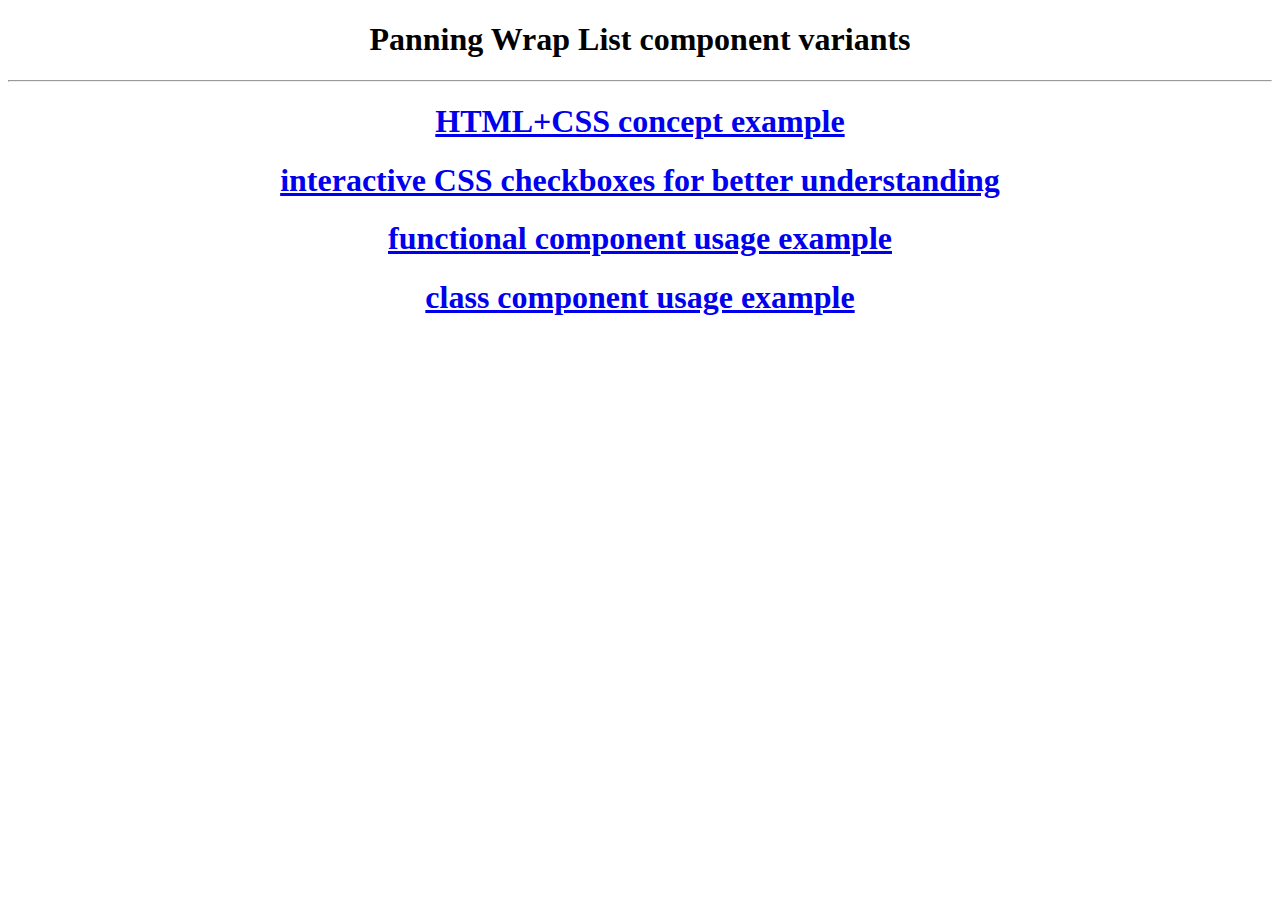
<file: index.html>
<!DOCTYPE html>
<html lang="en">

<head id="head">
  <meta charset="UTF-8">
  <meta name="viewport" content="width=device-width, initial-scale=1, minimum-scale=1">

  <title>Panning Wrap List component variants</title>
</head>

<body id="body" style="text-align: center">
  <h1>Panning Wrap List component variants</h1>
  <hr>
  <h1><a href="html-css-example">HTML+CSS concept example</a></h1>
  <h1><a href="interactive-css-checkboxes">interactive CSS checkboxes for better understanding</a></h1>
  <h1><a href="use-functional-component">functional component usage example</a></h1>
  <h1><a href="use-class-component">class component usage example</a></h1>
</body>

</html>
</file>
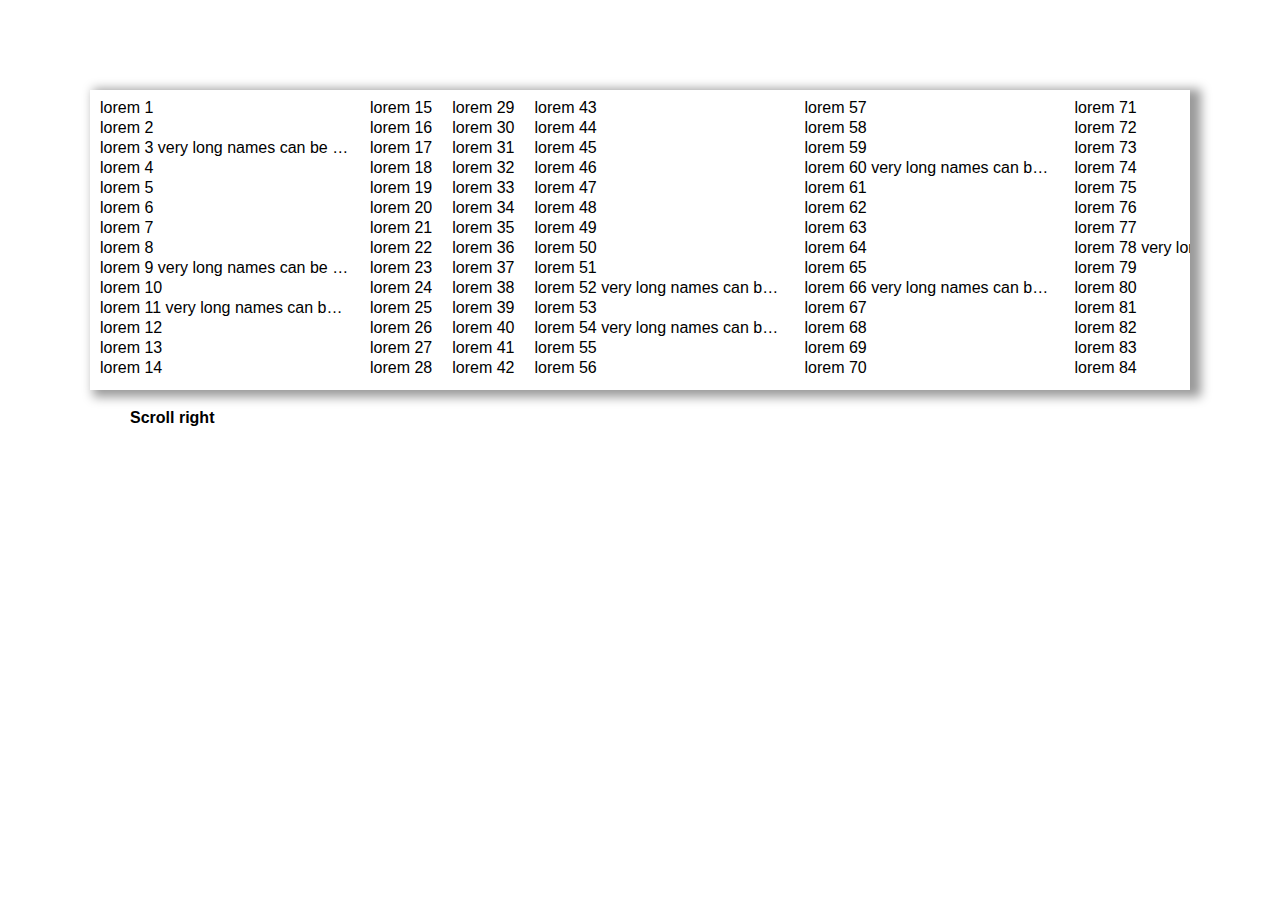
<file: html-css-example/index.html>
<!DOCTYPE html>
<html lang="en">

<head id="head">
  <meta charset="UTF-8">
  <meta name="viewport" content="width=device-width, initial-scale=1, minimum-scale=1">

  <link rel="stylesheet" href="reset.css">
  <link rel="stylesheet" href="wrap-list.css">
  <link rel="stylesheet" href="style.css">

  <title>Panning Wrap List</title>
</head>

<body id="body">
  <horizontal-pan>
    <wrap-list>
      <li>lorem 1</li>
      <li>lorem 2</li>
      <li>lorem 3 very long names can be there too</li>
      <li>lorem 4</li>
      ...
      <li>lorem 999</li>
    </wrap-list>
  </horizontal-pan>

  <h2 style="margin: 20px 40px">Scroll right</h2>

  <script>
    document.currentScript.remove()

    body.innerHTML = body.innerHTML.replace('...', Array.from(Array(994).keys(), 
      i => `<li>lorem ${i + 5}${Math.random() < .1 ? ' very long names can be there too' : ''}</li>`
    ).join(''))
  </script>
</body>

</html>
</file>
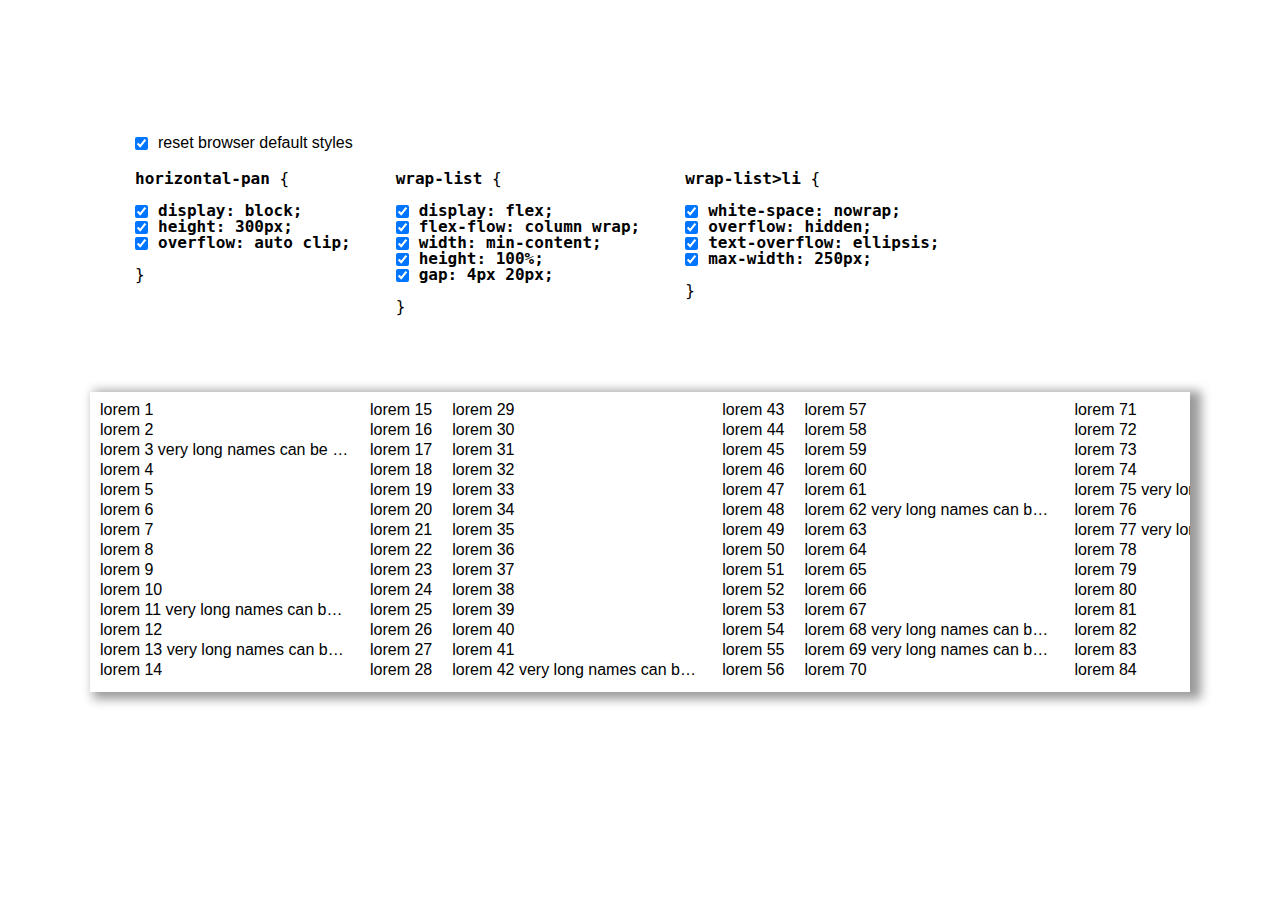
<file: interactive-css-checkboxes/index.html>
<!DOCTYPE html>
<html lang="en">

<head id="head">
  <meta charset="UTF-8">
  <meta name="viewport" content="width=device-width, initial-scale=1, minimum-scale=1">

  <link rel="stylesheet" href="reset.css">
  <link rel="stylesheet" href="wrap-list.css">
  <link rel="stylesheet" href="style.css">

  <title>Panning Wrap List interactive demo</title>
</head>

<body id="body">
  <form>
    <label>
      <input type="checkbox" id="reset" checked>
      reset browser default styles
    </label>

    <hr>

    <fieldset>
      <pre><code
          ><b>horizontal-pan</b> {
            <label
              ><input type="checkbox" id="pan-block" checked
              ><b>display: block;</b
            ></label
            
            ><label
              ><input type="checkbox" id="pan-height" checked
              ><b>height: 300px;</b
            ></label
  
            ><label
              ><input type="checkbox" id="pan-overflow" checked
              ><b>overflow: auto clip;</b
            ></label
          ><br>}
        </code>
      </pre>

      <pre><code
          ><b>wrap-list</b> {
            <label
              ><input type="checkbox" id="wrap-flex" checked
              ><b>display: flex;</b
            ></label
            
            ><label
              ><input type="checkbox" id="wrap-flow" checked
              ><b>flex-flow: column wrap;</b
            ></label
  
            ><label
              ><input type="checkbox" id="wrap-width" checked
              ><b>width: min-content;</b
            ></label
  
            ><label
              ><input type="checkbox" id="wrap-height" checked
              ><b>height: 100%;</b
            ></label
  
            ><label
              ><input type="checkbox" id="wrap-gap" checked
              ><b>gap: 4px 20px;</b
            ></label
          ><br>}
        </code>
      </pre>

      <pre><code
          ><b>wrap-list>li</b> {
            <label
              ><input type="checkbox" id="li-wrap" checked
              ><b>white-space: nowrap;</b
            ></label
            
            ><label
              ><input type="checkbox" id="li-over" checked
              ><b>overflow: hidden;</b
            ></label
  
            ><label
              ><input type="checkbox" id="li-ellipsis" checked
              ><b>text-overflow: ellipsis;</b
            ></label
  
            ><label
              ><input type="checkbox" id="li-width" checked
              ><b>max-width: 250px;</b
            ></label
          ><br>}
        </code>
      </pre>
    </fieldset>
  </form>

  <div>
    <horizontal-pan>
      <wrap-list>
        <li>lorem 1</li>
        <li>lorem 2</li>
        <li>lorem 3 very long names can be there too</li>
        <li>lorem 4</li>
        ...
        <li>lorem 999</li>
      </wrap-list>
    </horizontal-pan>
    </di>

    <script>
      document.currentScript.remove()

      body.innerHTML = body.innerHTML.replace('...', Array.from(Array(994).keys(),
        i => `<li>lorem ${i + 5}${Math.random() < .1 ? ' very long names can be there too' : ''}</li>`
      ).join(''))
    </script>
</body>

</html>
</file>
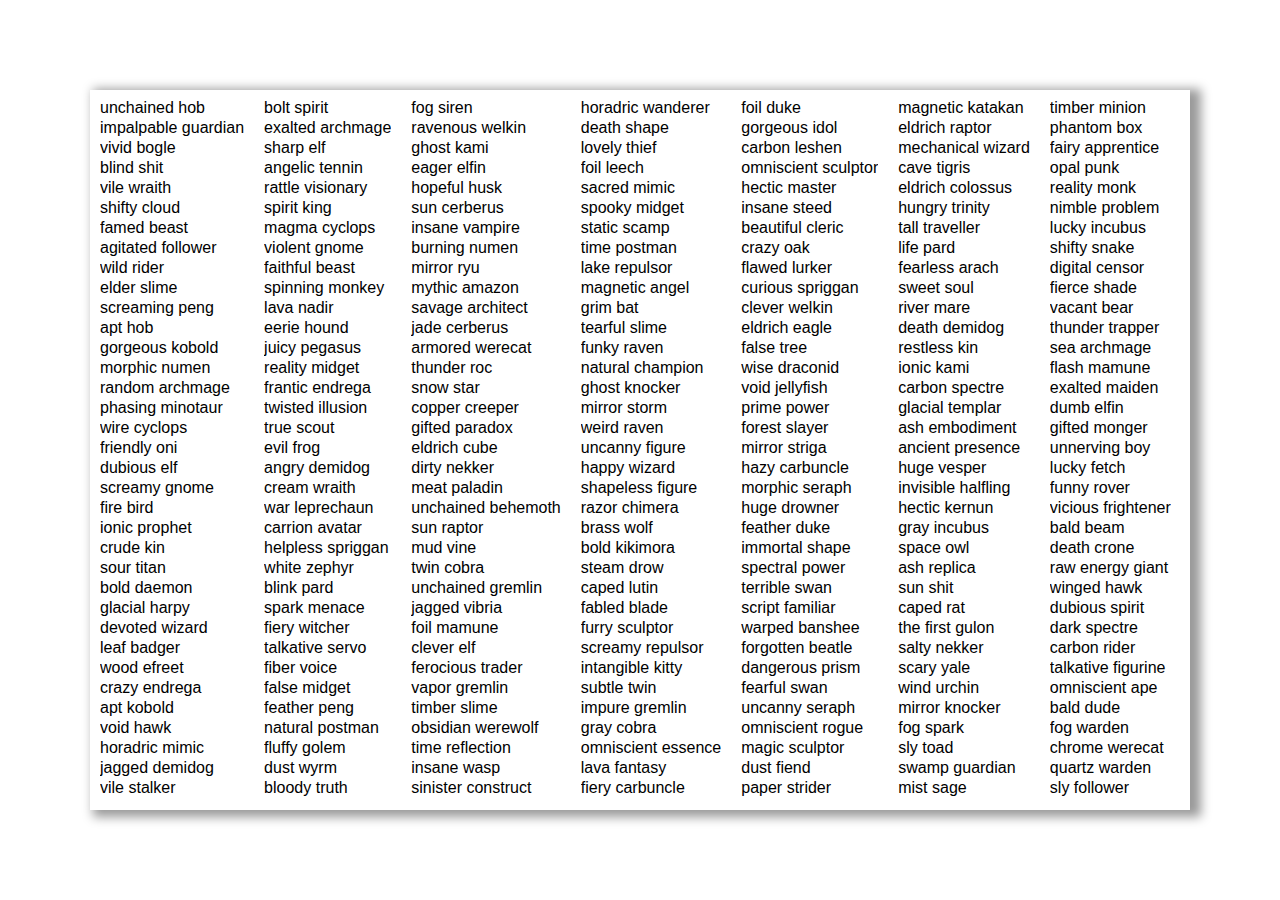
<file: use-class-component/index.html>
<!DOCTYPE html>
<html lang="en">

<head id="head">
  <meta charset="UTF-8">
  <meta name="viewport" content="width=device-width, initial-scale=1, minimum-scale=1">

  <link rel="stylesheet" href="reset.css">
  <!-- <link rel="stylesheet" href="../class-component/pan-wrap-list.css"> -->
  <link rel="stylesheet" href="style.css">

  <script src="app.js" type="module"></script>

  <title>Panning Wrap List class component</title>
</head>

<body id="body">
  
</body>

</html>
</file>
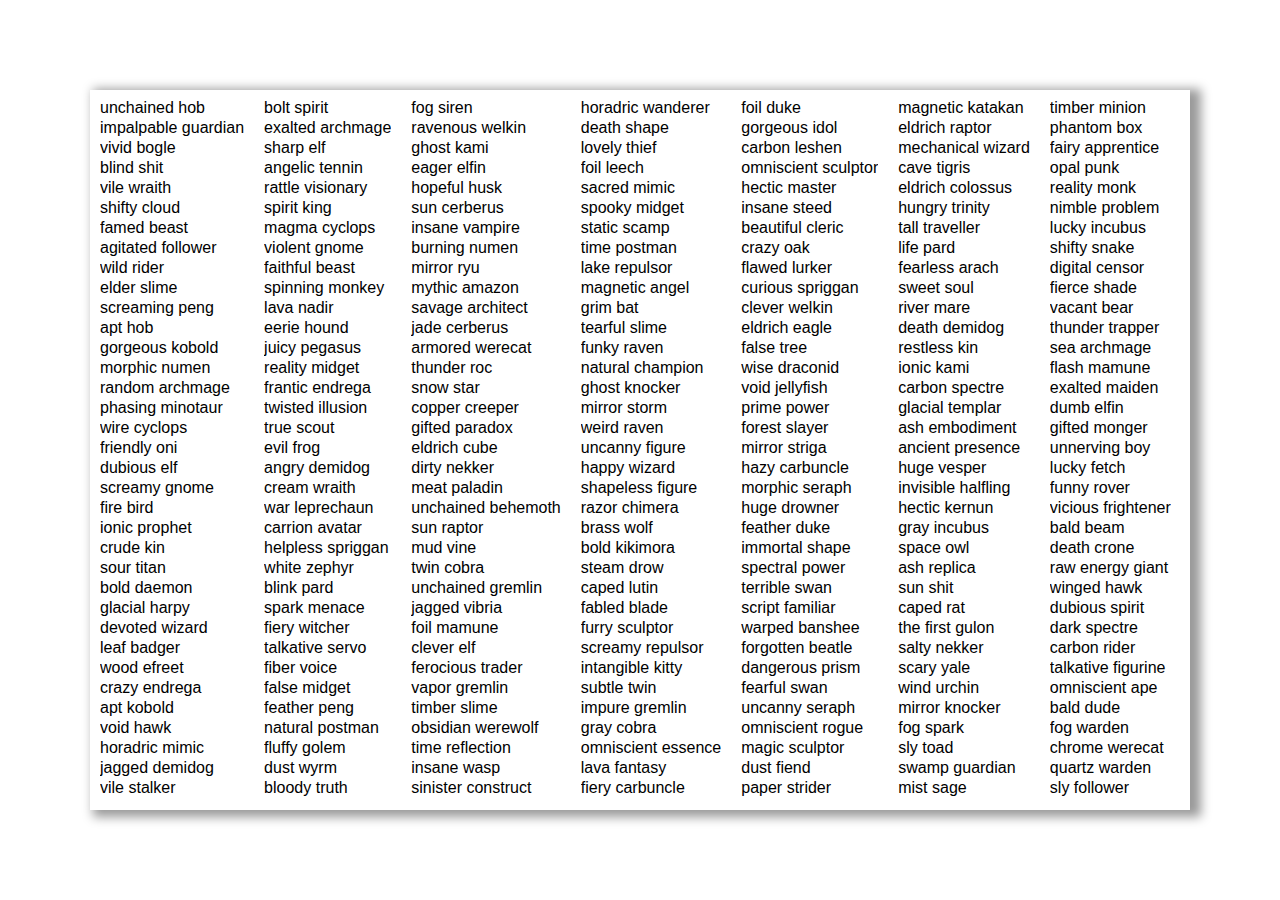
<file: use-functional-component/index.html>
<!DOCTYPE html>
<html lang="en">

<head id="head">
  <meta charset="UTF-8">
  <meta name="viewport" content="width=device-width, initial-scale=1, minimum-scale=1">

  <link rel="stylesheet" href="reset.css">
  <!-- <link rel="stylesheet" href="../functional-component/wrap-list.css"> -->
  <link rel="stylesheet" href="style.css">

  <!-- <script src="../functional-component/wrap-list.js"></script> -->
  <script src="../functional-component/wrap-list-pkg.js"></script>
  <script src="script.js" defer></script>

  <title>Panning Wrap List functional component</title>
</head>

<body id="body">
  
</body>

</html>
</file>
<file: html-css-example/wrap-list.css>
horizontal-pan {
  display: block;

  height: 300px;

  overflow: auto clip;
}

wrap-list {
  display: flex;
  flex-flow: column wrap;
  width: min-content;
  height: 100%;

  gap: 0 20px;
}

wrap-list>li {
  white-space: nowrap;
  overflow: hidden;
  text-overflow: ellipsis;

  max-width: 250px;
}
</file>
<file: html-css-example/style.css>
body {
  padding: 10vmin;
}

horizontal-pan {
  padding: 10px;
  box-shadow: 7px 3px 10px 4px #0006
}

wrap-list {
  gap: 4px 20px;
}
</file>
<file: interactive-css-checkboxes/wrap-list.css>
/** horizontal-pan **/
@media screen {
  #body:has(#pan-block:checked) horizontal-pan {
    display: block;
  }
  
  #body:has(#pan-height:checked) horizontal-pan {
    height: 300px;
  }
  
  #body:has(#pan-overflow:checked) horizontal-pan {
    overflow: auto clip;
  }
}

/** wrap-list **/
@media screen {
  #body:has(#wrap-flex:checked) wrap-list {
    display: flex;
  }
  
  #body:has(#wrap-flow:checked) wrap-list {
    flex-flow: column wrap;
  }
  
  #body:has(#wrap-width:checked) wrap-list {
    width: min-content;
  }
  
  #body:has(#wrap-height:checked) wrap-list {
    height: 100%;
  }
  
  #body:has(#wrap-gap:checked) wrap-list {
    gap: 4px 20px;
  }
}

/** wrap-list>li **/
@media screen {
  #body:has(#li-wrap:checked) wrap-list>li {
    white-space: nowrap;
  }
  
  #body:has(#li-over:checked) wrap-list>li {
    overflow: hidden;
  }
  
  #body:has(#li-ellipsis:checked) wrap-list>li {
    text-overflow: ellipsis;
  }
  
  #body:has(#li-width:checked) wrap-list>li {
    max-width: 250px;
  }
}
</file>
<file: class-component/pan-wrap-list.css>
horizontal-pan {
  display: block;

  height: 300px;

  overflow: auto clip;
}

wrap-list {
  display: flex;
  flex-flow: column wrap;
  width: min-content;
  height: 100%;

  gap: 0 20px;
}

wrap-list>li {
  white-space: nowrap;
  overflow: hidden;
  text-overflow: ellipsis;

  max-width: 250px;
}
</file>
<file: use-class-component/style.css>
body {
  padding: 10vmin;
}

horizontal-pan {
  padding: 10px;
  box-shadow: 7px 3px 10px 4px #0006;
  height: calc(100vh - 20vmin);
}

wrap-list {
  gap: 4px 20px;
}
</file>
<file: functional-component/wrap-list.css>
horizontal-pan {
  display: block;

  height: 300px;

  overflow: auto clip;
}

wrap-list {
  display: flex;
  flex-flow: column wrap;
  width: min-content;
  height: 100%;

  gap: 0 20px;
}

wrap-list>li {
  white-space: nowrap;
  overflow: hidden;
  text-overflow: ellipsis;

  max-width: 250px;
}
</file>
<file: use-functional-component/style.css>
body {
  padding: 10vmin;
}

horizontal-pan {
  padding: 10px;
  box-shadow: 7px 3px 10px 4px #0006;
  height: calc(100vh - 20vmin);
}

wrap-list {
  gap: 4px 20px;
}
</file>
<file: interactive-css-checkboxes/style.css>
#body:has(#reset) {
  padding: 10vmin;
}

#body:has(#reset) horizontal-pan {
  padding: 10px;
}

#body:has(#pan-block:checked) horizontal-pan {
  box-shadow: 7px 3px 10px 4px #0006
}

#body:has(#reset) form {
  padding: 5vmin; 
  user-select: none;
}

#body:has(#reset) label {
  display: flex;
  align-items: center;
  gap: 10px;
}

#body:has(#reset) hr {
  height: 20px;
  border: none;
}

#body:has(#reset) fieldset {
  display: flex;
  gap: 5vmin;
  border: none;
}

#body:has(#reset) pre {
  font-family: monospace;
}
</file>
